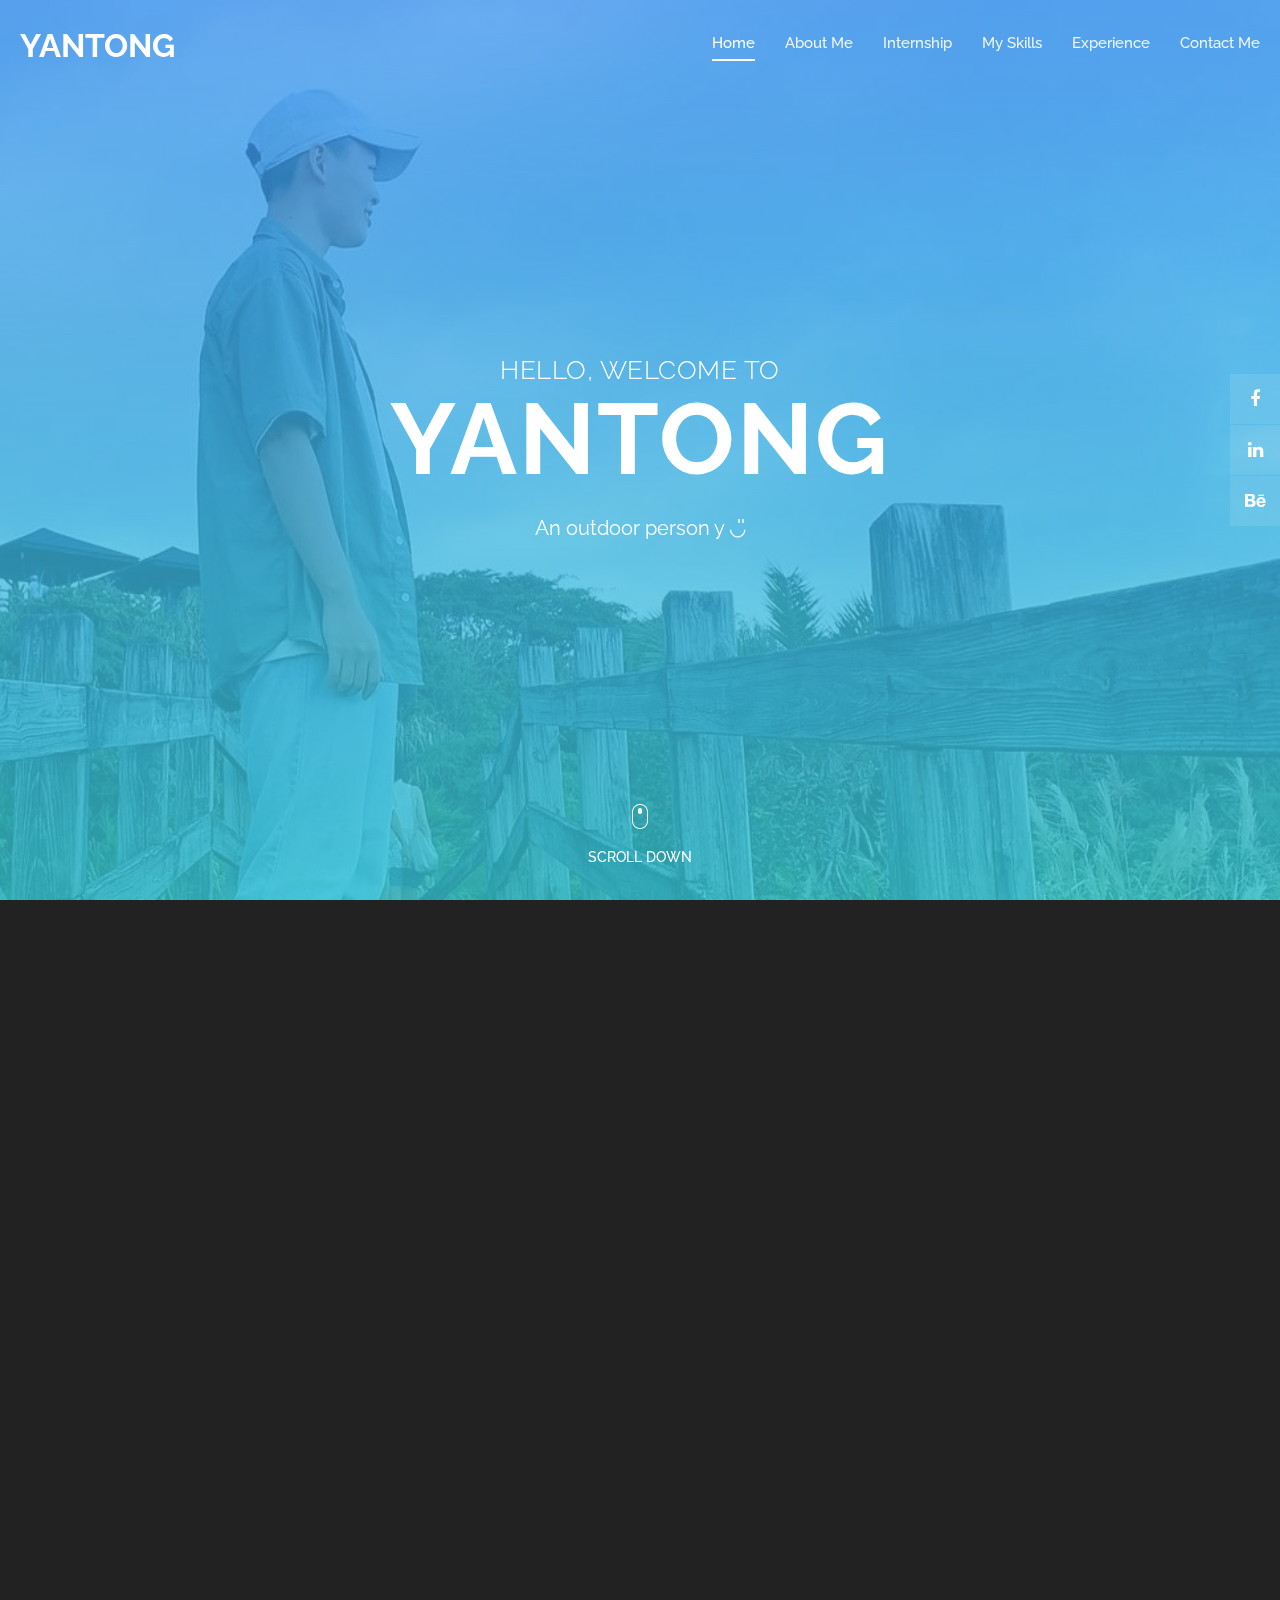
<file: Old version/index_old.html>
<!DOCTYPE html>
<html lang="en">

  <head>

    <meta charset="utf-8">
    <meta name="viewport" content="width=device-width, initial-scale=1, shrink-to-fit=no">
    <meta name="description" content="">
    <meta name="author" content="">
    <link href="https://fonts.googleapis.com/css?family=Raleway:100,300,400,500,700,900" rel="stylesheet">

    <title>Welcome to Yantong Website</title>
<!--
Elegance Template
https://templatemo.com/tm-528-elegance
-->
    <!-- Additional CSS Files -->
    <link rel="stylesheet" type="text/css" href="css/bootstrap.min.css">

    <link rel="stylesheet" type="text/css" href="css/font-awesome.css">

    <link rel="stylesheet" type="text/css" href="css/fullpage.min.css">

    <link rel="stylesheet" type="text/css" href="css/owl.carousel.css">

    <link rel="stylesheet" href="css/animate.css">

    <link rel="stylesheet" href="css/templatemo-style.css">

    <link rel="stylesheet" href="css/responsive.css">

    </head>
    
    <body>
    
    <div id="video">
        <div class="preloader">
            <div class="preloader-bounce">
                <span></span>
                <span></span>
                <span></span>
            </div>
        </div>

        <header id="header">
            <div class="container-fluid">
                <div class="navbar">
                    <a href="#" id="logo" title="Elegance by TemplateMo">
                        Yantong
                    </a>
                    <div class="navigation-row">
                        <nav id="navigation">
                            <button type="button" class="navbar-toggle"> <i class="fa fa-bars"></i> </button>
                            <div class="nav-box navbar-collapse">
                                <ul class="navigation-menu nav navbar-nav navbars" id="nav">
                                    <li data-menuanchor="slide01" class="active"><a href="#slide01">Home</a></li>
                                    <li data-menuanchor="slide02"><a href="#slide02">About Me</a></li>
                                    <li data-menuanchor="slide03"><a href="#slide03">Internship</a></li>
                                    <li data-menuanchor="slide04"><a href="#slide04">My Skills</a></li>
                                    <li data-menuanchor="slide05"><a href="#slide05">Experience</a></li>
                                    <!-- <li data-menuanchor="slide06"><a href="#slide06">Share Life</a></li> !-->
                                    <li data-menuanchor="slide07"><a href="#slide07">Contact Me</a></li>
                                </ul>
                            </div>
                        </nav>
                    </div>
                </div>
            </div>
        </header>

        <video autoplay muted loop id="myVideo">
          <source src="images/my_sky_cut.mp4" type="video/mp4">
        </video>

        <div id="fullpage" class="fullpage-default">

            <div class="section animated-row" data-section="slide01">
                <div class="section-inner">
                    <div class="welcome-box">
                        <span class="welcome-first animate" data-animate="fadeInUp">Hello, welcome to</span>
                        <h1 class="welcome-title animate" data-animate="fadeInUp">Yantong</h1>
                        <p class="animate" data-animate="fadeInUp">An outdoor person y ◡̎ </p>
                        <div class="scroll-down next-section animate data-animate="fadeInUp""><img src="images/mouse-scroll.png" alt=""><span>Scroll Down</span></div>
                    </div>
                </div>
            </div>

            <div class="section animated-row" data-section="slide02">
                <div class="section-inner">
                    <div class="about-section">
                        <div class="row justify-content-center">
                            <div class="col-lg-8 wide-col-laptop">
                                <div class="row">
                                    <div class="col-md-6">
                                        <div class="about-contentbox">
                                            <div class="animate" data-animate="fadeInUp">
                                                <span>About Me</span>
                                                <h2>Who am i?</h2>
                                                
                                                <ul style="color: white;">
                                                    <li>National Taiwan University &#x2022; Master of Engineering Science</li>
                                                    <li>University of Taipei &#x2022; Bachelor of Computer Science</li>
                                                    <li>An outdoor person.</li>
                                                </ul>
                                            </div>
                                            <div class="facts-list owl-carousel">
                                                <div class="item animate" data-animate="fadeInUp">
                                                    <div class="counter-box">
                                                        <i class="fa fa-trophy counter-icon" aria-hidden="true"></i><span class="count-number">10</span> Projects
                                                    </div>
                                                </div>
                                                <div class="item animate" data-animate="fadeInUp">
                                                    <div class="counter-box">
                                                        <i class="fa fa-graduation-cap counter-icon" aria-hidden="true"></i><span class="count-number">2</span> Degrees
                                                    </div>
                                                </div>
                                                <div class="item animate" data-animate="fadeInUp">
                                                    <div class="counter-box">
                                                        <i class="fa fa-desktop counter-icon" aria-hidden="true"></i><span class="count-number">2</span> Working Years
                                                    </div>
                                                </div>
                                                <div class="item animate" data-animate="fadeInUp">
                                                    <div class="counter-box">
                                                        <i class="fa fa-support counter-icon" aria-hidden="true"></i><span class="count-number">6</span> Team Members
                                                    </div>
                                                </div>
                                                <div class="item animate" data-animate="fadeInUp">
                                                    <div class="counter-box">
                                                        <i class="fa fa-certificate counter-icon" aria-hidden="true"></i><span class="count-number">10</span> Certificates
                                                    </div>
                                                </div>
                                            </div>
                                        </div>
                                    </div>
                                    <div class="col-md-6">
                                        <figure class="about-img animate" data-animate="fadeInUp"><img src="images/profile_me.jpg" class="rounded" alt=""></figure>
                                    </div>
                                </div>
                            </div>
                        </div>
                    </div>
                </div>
            </div>

            <div class="section animated-row" data-section="slide03">
                <div class="section-inner">
                    <div class="row justify-content-center">
                        <div class="col-md-8 wide-col-laptop">
                            <div class="title-block animate" data-animate="fadeInUp">
                                <span>Internship</span>
                                <h2>What I Do?</h2>
                            </div>
                            <div class="services-section">
                                <div class="services-list owl-carousel">
                                    <div class="item animate" data-animate="fadeInUp">
                                        <div class="service-box">
                                            <span class="service-icon"><i class="fa fa-bookmark" aria-hidden="true"></i></span>
                                            <h3>DXC Technology</h3>
                                            <p>2021.02 - 2021.06</p>
                                            <p>1. Develop financial industry project functions which were specified by customers.<br>2. Develop ABAP to implement the functions and output formats.</p>
                                            <p>Tool : Java, SAP, ABAP</p>
                                        </div>
                                    </div>
                                    <div class="item animate" data-animate="fadeInUp">
                                        <div class="service-box">
                                            <span class="service-icon"><i class="fa fa-cloud" aria-hidden="true"></i></span>
                                            <h3>Telecom Technology Center</h3>
                                            <p>2022.03 - 2022.07</p>
                                            <p>1. Use security detection tools to analyze 5G projects.<br>2. Fix vulnerabilities according to CVE information and analyze potential problems.<br>3. Develop the platform of front-end and back-end.</p><p>Tool : BlackDuck, CheckMarx, Django, React, PostgreSQL</p>
                                        </div>
                                    </div>
                                    <div class="item animate" data-animate="fadeInUp">
                                        <div class="service-box">
                                            <span class="service-icon"><i class="fa fa-desktop" aria-hidden="true"></i></span>
                                            <h3>Intel</h3>
                                            <p>2022.08 - Current</p>
                                            <p>1. Use python to control the machine, such as power on, reboot, and transfer the folder between different machines, etc.<br>2. Validate the issues on the machines and try to solve the problem.<br>3. Develop GitHub Actions process to achieve automation work.</p>
                                            <p>Tool : Python, DevOps</p>
                                        </div>
                                    </div>
                                    <div class="item animate" data-animate="fadeInUp">
                                        <div class="service-box">
                                            <span class="service-icon"><i class="fa fa-mobile" aria-hidden="true"></i></span>
                                            <h3>Next Company</h3>
                                            <p>Next work. </p>
                                        </div>
                                    </div>
                                </div>
                            </div>
                        </div>
                    </div>
                </div>
            </div>

            <div class="section animated-row" data-section="slide04">
                <div class="section-inner">
                    <div class="row justify-content-center">
                        <div class="col-md-7 wide-col-laptop">
                            <div class="title-block animate" data-animate="fadeInUp">
                                <span>My Skills</span>
                                <h2>What i’m good at?</h2>
                            </div>
                            <div class="skills-row animate" data-animate="fadeInDown">
                                <div class="row">
                                    <div class="col-md-8 offset-md-2">   
                                        <div class="skill-item">
                                            <h6>Python</h6>
                                            <div class="skill-bar">
                                                <span>90%</span>
                                                <div class="filled-bar"></div>
                                            </div>          
                                        </div>
                                        <div class="skill-item">
                                            <h6>Machine Learning</h6>
                                            <div class="skill-bar">
                                                <span>80%</span>
                                                <div class="filled-bar-2"></div>
                                            </div>          
                                        </div>
                                        <div class="skill-item">
                                            <h6>C++</h6>
                                            <div class="skill-bar">
                                                <span>70%</span>
                                                <div class="filled-bar-3"></div>
                                            </div>          
                                        </div>
                                        <div class="skill-item last-skill">
                                            <h6>HTML CSS</h6>
                                            <div class="skill-bar">
                                                <span>60%</span>
                                                <div class="filled-bar-4"></div>
                                            </div>          
                                        </div>                   
                                    </div>
                                </div>
                            </div>
                        </div>
                    </div>
                </div>
            </div>

            <div class="section animated-row" data-section="slide06">
                <div class="section-inner">
                    <div class="row justify-content-center">
                        <div class="col-md-8 wide-col-laptop">
                            <div class="title-block animate" data-animate="fadeInUp">
                                <span>My Work</span>
                                <h2>what i’ve done?</h2>
                            </div>
                            <div class="gallery-section">
                                <div class="gallery-list owl-carousel">
                                    <div class="item animate" data-animate="fadeInUp">
                                        <div class="portfolio-item">
                                            <div class="thumb">
                                                <img src="images/Engineer.jpg" alt="">
                                            </div>
                                            <div class="thumb-inner animate" data-animate="fadeInUp">
                                                <h4>Lung Nodule Classification</h4>
                                                <p>July 2022 - Currently</p>
                                                <p>Construct the 3D lung with DICOM files from the LIDC-IDRI dataset. After extracting the lung nodule based on the center of the nodule with size 48 x 48 x 48, I get the axial, coronal, and sagittal slices of the nodule. Then I use pyradiomics GLCM, GLDM, and GLRLM methods to extract the texture of the nodules. After the image pre-processing is finished, I concatenate the axial, coronal and sagittal to a multi-view image. Then concatenate the texture multi-view images with the original multi-view images. Then augment the nodules to 16 times. Finally, I load the data to train on deep learning neural network to get the nodule benign or malignant classification performance.</p>
                                            </div>
                                        </div>
                                    </div>
                                    <div class="item animate" data-animate="fadeInUp">
                                        <div class="portfolio-item">
                                            <div class="thumb">
                                                <img src="images/Engineer.jpg" alt="">
                                            </div>
                                            <div class="thumb-inner animate" data-animate="fadeInUp">
                                                <h4>Image Multiclass Classification</h4>
                                                <p>Sept 2022 - Oct 2022</p>
                                                <p>Build two models to achieve image multiclass classification. One is a CNN model from scratch and the other is a pre-trained model EfficientNetb0. I implemented PCA (Principal Component Analysis) and t-SNE (t-distributed Stochastic Neighbor Embedding) on the output of the last layer to visualize the learned visual representations of the models.</p>
                                            </div>
                                        </div>
                                    </div>
                                    <div class="item animate" data-animate="fadeInUp">
                                        <div class="portfolio-item">
                                            <div class="thumb">
                                                <img src="images/Engineer.jpg" alt="">
                                            </div>
                                            <div class="thumb-inner animate" data-animate="fadeInUp">
                                                <h4>Semantic segmentation</h4>
                                                <p>Sept 2022 - Oct 2022</p>
                                                <p>Build two models to achieve semantic segmentation. One is VGG16-FCN32s and the other is VGG16-FCN8s. While VGG-16 is used to classify the objects in the images, I implemented FCN32s with FCN8s to segment images. Then, I used mIoU score and exported the predicted segmentation mask to evaluate the performance of the two models.</p>
                                            </div>
                                        </div>
                                    </div>
                                    <div class="item animate" data-animate="fadeInUp">
                                        <div class="portfolio-item">
                                            <div class="thumb">
                                                <img src="images/Engineer.jpg" alt="">
                                            </div>
                                            <div class="thumb-inner animate" data-animate="fadeInUp">
                                                <h4>GAN</h4>
                                                <p>Sept 2022 - Oct 2022</p>
                                                <p>Build DCGAN models from scratch to generate 1000 face images, and evaluate them with FID (Frechet inception distance) and Face Recognition.</p>
                                            </div>
                                        </div>
                                    </div>
                                    <div class="item animate" data-animate="fadeInUp">
                                        <div class="portfolio-item">
                                            <div class="thumb">
                                                <img src="images/Engineer.jpg" alt="">
                                            </div>
                                            <div class="thumb-inner animate" data-animate="fadeInUp">
                                                <h4>Phoneme Multiclass Classification</h4>
                                                <p>June 2022</p>
                                                <p>Continuously segment the waveform of the audio files into frames (each frame will be converted into an MFCC feature). Input MFCC features for pre-processing. After concatenating several features, I use DNN architecture for training. Finally, it achieves the purpose of classifying the audio files into phonetic symbols.</p>
                                            </div>
                                        </div>
                                    </div>
                                    <div class="item animate" data-animate="fadeInUp">
                                        <div class="portfolio-item">
                                            <div class="thumb">
                                                <img src="images/Engineer.jpg" alt="">
                                            </div>
                                            <div class="thumb-inner animate" data-animate="fadeInUp">
                                                <h4>COVID-19 Cases Prediction</h4>
                                                <p>June 2022</p>
                                                <p>Use DNN architectures to solve regression problems with PyTorch framework. Predict the likelihood of a diagnosis based on features (factors that may affect the diagnosis).</p>
                                            </div>
                                        </div>
                                    </div>
                                    <div class="item animate" data-animate="fadeInUp">
                                        <div class="portfolio-item">
                                            <div class="thumb">
                                                <img src="images/Engineer.jpg" alt="">
                                            </div>
                                            <div class="thumb-inner animate" data-animate="fadeInUp">
                                                <h4>Deep Learning for Image Super Resolution Survey Research</h4>
                                                <p>May 2022</p>
                                                <p>Compare SRCNN, MDSR, MemNet, MS-LapSRN, DSRN, and SRFBN methods in super-resolution frameworks (including pre-upsampling SR, post-upsampling SR, progressive upsampling SR, iterative up-and-down sampling SR) and network design (including residual learning, recursive learning, local multi-path learning, scale-specific multi-path learning).</p>
                                            </div>
                                        </div>
                                    </div>
                                    <div class="item animate" data-animate="fadeInUp">
                                        <div class="portfolio-item">
                                            <div class="thumb">
                                                <img src="images/Engineer.jpg" alt="">
                                            </div>
                                            <div class="thumb-inner animate" data-animate="fadeInUp">
                                                <h4>Face Recognition System</h4>
                                                <p>Dec 2021</p>
                                                <p>Use python feature detection library dlib to get the face 68 feature point model and the face recognition model, the 128-dimensional feature vector is obtained. Compare the similarity with the face image in the SQLite database to achieve the purpose of the face recognition system.</p>
                                            </div>
                                        </div>
                                    </div>
                                    <div class="item animate" data-animate="fadeInUp">
                                        <div class="portfolio-item">
                                            <div class="thumb">
                                                <img src="images/Engineer.jpg" alt="">
                                            </div>
                                            <div class="thumb-inner animate" data-animate="fadeInUp">
                                                <h4>E-commerce</h4>
                                                <p>Oct 2021 - Dec 2021</p>
                                                <p>Develop an E-commerce backend project with the Django framework. I design the system Restful API to achieve the purpose of providing buyers and sellers with buying and selling behaviors. And I use the third-part package Swagger to interface the API for easy viewing. The permission part uses JSON Web Token (JWT) to achieve time-limited identification. Finally, use Postman to test the API and permissions to ensure the backend operation of the system.</p>
                                            </div>
                                        </div>
                                    </div>
                                    <div class="item animate" data-animate="fadeInUp">
                                        <div class="portfolio-item">
                                            <div class="thumb">
                                                <img src="images/Engineer.jpg" alt="">
                                            </div>
                                            <div class="thumb-inner animate" data-animate="fadeInUp">
                                                <h4>Attendance System</h4>
                                                <p>Sept 2020 - Feb 2021</p>
                                                <p>In the graduation project, a desktop attendance system was developed for students and teachers to use. I use JavaFX to write the program, use SceneBuilder to design the system GUI, and use phpMySQL to store the students’ attendance apply. The system can achieve attendance system functions. Such as offering students to apply for leave, and offering teachers to check class attendance and verify the students’ leave applications.</p>
                                            </div>
                                        </div>
                                    </div>
                                </div>
                            </div>
                        </div>
                    </div>
                </div>
            </div>
            <!--
            <div class="section animated-row" data-section="slide05">
                <div class="section-inner">
                    <div class="row justify-content-center">
                        <div class="col-md-8 wide-col-laptop">
                            <div class="title-block animate" data-animate="fadeInUp">
                                <span>Share Life</span>
                                <h2>How Fantastic?</h2>
                            </div>
                            <div class="col-md-8 offset-md-2">
                                <div class="testimonials-section">
                                    <div class="testimonials-slider owl-carousel">
                                        <div class="item animate" data-animate="fadeInUp">
                                            <div class="testimonial-item">
                                                <div class="client-row">
                                                    <img src="images/profile-01.jpg" class="rounded-circle" alt="profile 1">
                                                </div>
                                                <div class="testimonial-content">
                                                    <h4>Sandar</h4>
                                                    <p>"Ut varius leo eu mauris lacinia, eleifend posuere urna gravida. Aenean a mattis lacus."</p>
                                                    <span>Managing Director</span>
                                                </div>                                           
                                            </div>
                                        </div>
                                        <div class="item animate" data-animate="fadeInUp">
                                            <div class="testimonial-item">
                                                <div class="client-row">
                                                    <img src="images/profile-01.jpg" class="rounded-circle" alt="profile 2">
                                                </div>
                                                <div class="testimonial-content">
                                                    <h4>Shinn</h4>
                                                    <p>"Nam iaculis, leo nec facilisis sollicitudin, dui massa tempus odio, vitae malesuada ante elit vitae eros."</p>
                                                    <span>CEO and Founder</span>
                                                </div>                                           
                                            </div>
                                        </div>
                                        <div class="item animate" data-animate="fadeInUp">
                                            <div class="testimonial-item">
                                                <div class="client-row">
                                                    <img src="images/profile-01.jpg" class="rounded-circle" alt="profile 3">
                                                </div>
                                                <div class="testimonial-content">
                                                    <h4>Marlar</h4>
                                                    <p>"Etiam efficitur, tortor facilisis finibus semper, diam magna fringilla lectus, et fringilla felis urna posuere tortor."</p>
                                                    <span>Chief Marketing Officer</span>
                                                </div>                                           
                                            </div>
                                        </div>
                                    </div>
                                </div>
                            </div>
                        </div>
                    </div>
                </div>
            </div>
            !-->
            <div class="section animated-row" data-section="slide07">
                <div class="section-inner">
                    <div class="row justify-content-center">
                        <div class="col-md-7 wide-col-laptop">
                            <div class="title-block animate" data-animate="fadeInUp">
                                <span>Contact</span>
                                <h2>Get In Touch!</h2>
                            </div>
                            <!--div class="contact-section"-->
                                <!--div class="row"-->
                                    <div data-animate="fadeInUp">
                                        <div class="contact-box">
                                            <div class="contact-row">
                                                <i class="fa fa-map-marker"></i> Banqiao Dist., New Taipei City 220103 , Taiwan (R.O.C.)
                                            </div>
                                            <div class="contact-row">
                                                <i class="fa fa-phone"></i> +886 919 087 049
                                            </div>
                                            <div class="contact-row">
                                                <i class="fa fa-envelope"></i> r10525116@ntu.edu.tw &nbsp;, &nbsp;&nbsp;&nbsp;yantong914@gmail.com
                                            </div>
                                        </div>
                                    </div>
                                    <!--
                                    <div class="col-md-6 animate" data-animate="fadeInUp">
                                        <form id="ajax-contact" method="post" action="#">
                                            <div class="input-field">
                                                <input type="text" class="form-control" name="name" id="name" required placeholder="Name">
                                            </div>
                                            <div class="input-field">
                                                <input type="email" class="form-control" name="email" id="email" required placeholder="Email">
                                            </div>
                                            <div class="input-field">
                                                <textarea class="form-control" name="message" id="message" required placeholder="Message"></textarea>
                                            </div>
                                            <button class="btn" type="submit">Submit</button>
                                        </form>
                                        <div id="form-messages" class="mt-3"></div>
                                    </div>
                                    !-->
                                <!--/div-->
                            <!--/div-->
                        </div>
                    </div>
                </div>
            </div>
        </div>

        <div id="social-icons">
            <div class="text-right">
                <ul class="social-icons">
                    <li><a href="https://www.facebook.com/profile.php?id=100000605602603" title="Facebook"><i class="fa fa-facebook"></i></a></li>
                    <!-- <li><a href="#" title="Twitter"><i class="fa fa-twitter"></i></a></li> !-->
                    <li><a href="https://www.linkedin.com/in/yantong0116/" title="Linkedin"><i class="fa fa-linkedin"></i></a></li>
                    <li><a href="https://www.instagram.com/yan._.tong_/" title="Instagram"><i class="fa fa-behance"></i></a></li>
                </ul>
            </div>
        </div>
    </div>  

    <script src="js/jquery.js"></script>

    <script src="js/bootstrap.min.js"></script>

    <script src="js/fullpage.min.js"></script>

    <script src="js/scrolloverflow.js"></script>

    <script src="js/owl.carousel.min.js"></script>

    <script src="js/jquery.inview.min.js"></script>

    <script src="js/form.js"></script>

    <script src="js/custom.js"></script>


  </body>
</html>
</file>
<file: Old version/css/templatemo-style.css>
/*

Elegance Template

https://templatemo.com/tm-528-elegance

==================================================
CSS SITEMAP >>>>

  01. GENERAL CSS
  02. HEADER CSS
  03. SOCIAL ICONS CSS
  04. WELCOME BLOCK CSS
  05. ABOUT BLOCK CSS
  06. SERVICES BLOCK CSS
  07. WORK BLOCK CSS
  08. CONTACT BLOCK CSS
  09. TESTIMONOALS BLOCK CSS
  10. SKILLS BLOCK CSS


==================================================*/

/*==============================================
01. GENERAL CSS
================================================*/

html,
body {
  -webkit-font-smoothing: antialiased;
  -moz-font-smoothing: antialiased;
  -ms-font-smoothing: antialiased;
  font-smoothing: antialiased;
  -webkit-text-size-adjust: 100%;
}
body {
  font: 16px/1.6 'Raleway', Arial, Helvetica, sans-serif;
  color: #fff;
  text-align:center;
  background: #222;
}
img {
  border: 0;
  max-width: 100%;
}
html {
  -ms-overflow-style: scrollbar;
}
.alltrans,
.social-icons li a,
.owl-nav > button,
.owl-nav > button:after,
.counter-box,
.about-img:after,
.gallery-img img,
.form-control,
.owl-dot,
.subscribe-row,
.close-btn,
.close-btn:before,
.close-btn:after,
.tag-btn,
.btn {
  -webkit-transition: all 0.4s ease;
  transition: all 0.4s ease;
}
a {
  color: #fff;
  text-decoration: none;
}
a:hover,
a:focus {
  color: #fff;
  outline: none;
  text-decoration: underline;
}
@media screen and (-ms-high-contrast:active), (-ms-high-contrast:none) {
  a:active {
    background-color: transparent;
  }
}
p {
  margin: 0 0 20px;
}
h1,
h2,
h3,
h4,
h5,
h6 {
  line-height: 1.2;
  margin: 0 0 20px;
  font-weight: 600;
  text-transform:uppercase;
}
h1,
h2 {
  font-size: 32px;
}
h3 {
  font-size: 30px;
  font-weight: 600;
}
h4 {
  font-size: 22px;
  font-weight: 600;
}
h5 {
  font-size: 20px;
  margin-bottom: 10px;
  font-weight: 600;
}
h6 {
  font-size: 18px;
  margin-bottom: 10px;
  font-weight: 600;
}
#main {
  padding: 0;
  background: #fff;
}
.no-margin {
  margin: 0 !important;
}
figure {
  margin:0;
}
.opacity-no {
  opacity: 1 !important;
}

video {
  position: fixed;
  right: 0;
  bottom: 0;
  min-width: 100%; 
  min-height: 100%;
}
#video:after {
  content: '';
  opacity: 0.75;
  background: #4096ee; /* Old browsers */
  background: -moz-linear-gradient(top, #4096ee 0%, #39ced6 100%); /* FF3.6-15 */
  background: -webkit-linear-gradient(top, #4096ee 0%,#39ced6 100%); /* Chrome10-25,Safari5.1-6 */
  background: linear-gradient(to bottom, #4096ee 0%,#39ced6 100%); /* W3C, IE10+, FF16+, Chrome26+, Opera12+, Safari7+ */
  filter: progid:DXImageTransform.Microsoft.gradient( startColorstr='#4096ee', endColorstr='#39ced6',GradientType=0 ); /* IE6-9 */
  position:fixed;
  left:0;
  top:0;
  right:0;
  bottom: 0;
}
.wrapper-background-dark:after {
  background: #222;
  opacity:0.95;
}
.section-inner {
  padding:20px 30px 0;
}
.fp-scrollable {
  height:calc(100vh - 200px) !important;
}
#fp-nav ul li a span {
 display: none;
}

.btn {
  background: #fff;
  color: #222;
  text-align:center;
  line-height:52px;
  padding:0 35px;
  border-radius: 0px;
  text-transform:uppercase;
  font-weight:600;
  border:2px solid transparent;
  border-radius: 10px;
}
.btn:hover, .btn:focus {
  color:#fff;
  border-color:#fff;
  background:none;
}
.btn:focus {
  box-shadow:none;
  outline:none;
}
.btn.btn-xs {
  line-height:34px;
  font-size:12px;
  padding:0 20px;
  font-weight: 500;
}
.btn.btn-outline {
  background:none;
  border-color:#fff;
  color:#fff;
  border-width:1px;
}
.btn.btn-outline:hover, .btn.btn-outline:focus {
  background:#fff;
  color:#222;
}
.btn.btn-dark {
  color: #222;
  border-color: #222;
}
.btn.btn-dark:hover, .btn.btn-dark:focus {
  background: #222;
  color: #fff;
}
.owl-carousel .owl-stage {
  display: -webkit-box;
  display: -webkit-flex;
  display: -ms-flexbox;
  display: flex;
}
.owl-carousel .owl-item {
  display: -webkit-box;
  display: -webkit-flex;
  display: -ms-flexbox;
  display: flex;
  flex: 1 0 auto;
}
.preloader {
  background: -moz-linear-gradient(top, #4096ee 0%, #39ced6 100%); /* FF3.6-15 */
  background: -webkit-linear-gradient(top, #4096ee 0%,#39ced6 100%); /* Chrome10-25,Safari5.1-6 */
  background: linear-gradient(to bottom, #4096ee 0%,#39ced6 100%); /* W3C, IE10+, FF16+, Chrome26+, Opera12+, Safari7+ */
  filter: progid:DXImageTransform.Microsoft.gradient( startColorstr='#4096ee', endColorstr='#39ced6',GradientType=0 ); /* IE6-9 */
  height: 100%;
  left: 0;
  position: fixed;
  right: 0;
  top: 0;
  z-index: 9999;
  text-align: center;
}
.preloader-bounce {
  left: 0;
  right: 0;
  top: 50%;
  -webkit-transform: translateY(-50%);
  transform: translateY(-50%);
  position: absolute;
}
.preloader-bounce > span {
  width: 12px;
  height: 12px;
  border-radius: 50%;
  margin: 0.3em;
  display: inline-block;
  vertical-align: middle;
  -webkit-animation: bounce 0.6s infinite alternate;
  animation: bounce 0.6s infinite alternate;
  background: #fff;
}
.preloader-bounce > span:nth-child(2){
  -webkit-animation-delay: 0.2s;
  animation-delay: 0.2s;
  background: #fff;
}
.preloader-bounce > span:nth-child(3){
  -webkit-animation-delay: 0.3s;
  animation-delay: 0.3s;
  background: #fff;
}

@-webkit-keyframes bounce {
  from {
    -webkit-transform: translateY(0);
    transform: translateY(0);
  }
  to {
    -webkit-transform: translateY(-1.2em);
    transform: translateY(-1.2em);
  }
}

@keyframes bounce {
  from {
    -webkit-transform: translateY(0);
    transform: translateY(0);
  }
  to {
    -webkit-transform: translateY(-1.2em);
    transform: translateY(-1.2em);
  }
}

#fullpage {
  z-index: 99;
}


/*==============================================
02. HEADER CSS
================================================*/
#header {
  padding:20px 0;
  position: fixed;
  left:0;
  right:0;
  top:0;
  z-index:999;
}
.container-fluid {
  padding:0 20px;
}
a#logo {
  text-decoration: none;
  font-size: 32px;
  text-transform: uppercase;
  font-weight: 700;
}
.navbar {
  padding: 0;
}
.navbar-toggle {
  display:none;
}
.navbar-nav {
  -ms-flex-direction: row;
  -webkit-flex-direction: row;
  flex-direction: row;
}
.navbar-nav li {
  margin-left: 30px;
}
.navbar-nav li a {
  color:#fff;
  font-size: 15px;
  text-decoration:none;
  display:block;
  font-weight: 500;
  opacity: 0.9;
}
.navbar-nav li a:after {
  content:'';
  display:block;
  height: 2px;
  background:#fff;
  -webkit-transition: all 0.4s ease;
  transition: all 0.4s ease;
  -webkit-transform:scale(0);
  transform:scale(0);
  margin-top: 4px;
}
.navbar-nav li a:hover:after, .navbar-nav li.active a:after{
  -webkit-transform:scale(1);
  transform:scale(1);
}
.navbar-nav li a:hover {
  opacity: 1;
}
.navbar-nav li.active a {
  opacity: 1;
}
.collapse:not(.show) {
  display:block;
}

/*==============================================
03. SOCIAL ICONS CSS
================================================*/
#social-icons {
  padding:0;
  position: fixed;
  top: 50%;
  transform: translateY(-50%);
  right:0;
  z-index: 199;
}
.social-icons {
  margin:0;
  padding:0;
  list-style:none;
}
.social-icons li {
  display: block;
  margin: 1px 0px;
}
.social-icons li a {
  width:50px;
  height:50px;
  display:inline-block;
  line-height:50px;
  text-align:center;
  background: rgba(255, 255, 255, 0.1);
  color: rgba(255,255,255,1);
  font-size:18px;
}
.social-icons li a:hover {
  color:#1e1e1e;
  background-color: #fff;
}
/*==============================================
04. WELCOME BLOCK CSS
================================================*/
.welcome-box {
  font-size:20px;
  line-height:1.7;
}
.welcome-first{
  font-size: 32px;
  display: block;
  text-transform: uppercase;
  font-weight: 300;
  line-height: 1.2;
  letter-spacing: 0.02em;
}
.welcome-box p {
  max-width: 620px;
  width:100%;
  margin:0 auto 30px;
  color: #fff;
}
.welcome-title {
  font-weight: 700;
  font-size: 120px;
  margin-bottom: 10px;
  letter-spacing:0.02em;
}
.welcome-title span {
  font-size:36px;
  display:block;
  font-weight:300;
  line-height:1.2;
}
.welcome-box .btn {
  margin-top: 10px;
}
.next-section {
  display: inline-block;
  position: absolute;
  left: 50%;
  transform: translateX(-50%);
  bottom: 30px;
  cursor: pointer;
  -webkit-transition: all 0.5s ease;
  transition: all 0.5s ease;
}
.next-section span {
  margin-top: 15px;
  display: block;
  text-transform: uppercase;
  font-size: 14px;
  font-weight: 500;
}
.next-section i:hover {
  opacity: 1;
}

/*==============================================
05. ABOUT ME
================================================*/
.about-img {
  margin: 0 auto 40px;
  position:relative;
}
.about-img img {
  border-radius: 10px;
  -webkit-box-shadow: 0 0 40px rgba(0,0,0,.3);
  box-shadow: 0 0 40px rgba(0,0,0,.3);
}
.about-contentbox {
  margin-top: 80px;
  text-align:left;
  line-height:1.8;
}
.about-contentbox span {
  font-size: 24px;
  text-transform: uppercase;
  font-weight: 300;
}
.about-contentbox h2 {
  font-size: 32px;
  text-transform: uppercase;
  font-weight: 700;
}
.facts-list {
  margin-top: 30px;
}
.facts-list .item {
  overflow: hidden;
  text-align:center;
  border-radius: 10px;
  width: 100%;
  display: inline-block;
  text-transform:capitalize;
  font-size:14px;
  padding: 30px 0px;
  background: rgba(0,0,0,0.25);
}
.counter-box span {
  font-size: 26px;
  font-weight: 700;
}
.counter-icon {
  font-size: 30px;
  margin-bottom: 10px;
  opacity: 0.75;
}
.facts-list .item:hover {
  background:#fff;
  color:#1e1e1e;
}
.facts-list .owl-dots {
  margin-bottom: 30px;
}
.count-number, .counted {
  display:block;
  font-size:36px;
  font-weight:700;
  line-height:1;
  margin-bottom:10px;
}

/*==============================================
06. SERVICES BLOCK CSS
================================================*/
.title-block {
  margin-bottom: 40px;
}
.title-block span {
  font-size: 24px;
  text-transform: uppercase;
  font-weight: 300;
}
.services-list .item {
  background-color: rgba(250,250,250,0.25);
  border-radius: 10px;
  -webkit-transition: all 0.5s ease;
  transition: all 0.5s ease;
}
.service-icon {
  display:block;
  margin: 0 auto 0;
  font-size: 64px;
}
.service-box {
  font-size:15px;
  padding:40px 20px;
  height:100%;
}
.services-list .item:hover {
  background-color: #fff;
  color: #1e1e1e;
}
.service-box h3 {
  font-size:22px;
  font-weight:700;
  text-transform: capitalize;
  margin-bottom: 10px;
  padding: 10px;
}
.service-box p:last-child {
  margin:0;
}
.owl-carousel .owl-dots .owl-dot {
  border-radius: 3px;
}
.owl-dots {
    display: -webkit-box;
    display: -webkit-flex;
    display: -ms-flexbox;
    display: flex;
    -ms-flex-pack: center;
    -webkit-justify-content: center;
    justify-content: center;
    margin-top: 50px
}

.owl-carousel .owl-dots .owl-dot {
    width: 12px;
    height: 12px;
    margin: 0 5px;
    background: rgba(255, 255, 255, .2)
}

.owl-carousel .owl-dots .owl-dot:focus {
    outline: none
}

.owl-carousel .owl-dots .owl-dot.active {
    background: #fff
}

/*==============================================
07. WORK BLOCK CSS
================================================*/
.gallery-section {
  text-align: center;
}
.portfolio-item img {
  max-width: 100%;
  overflow: hidden;
  position: relative;
  z-index: 9;
  border-radius: 10px;
}
.portfolio-item .thumb-inner {
  position: absolute;
  z-index: 99;
  bottom: 0;
  text-align: left;
  padding: 20px;
  background-color: rgba(250,250,250,0.25);
  width: 100%;
  height: 60px;
  border-top-left-radius: 0px;
  border-top-right-radius: 0px;
  -webkit-transition: all 0.4s ease;
  transition: all 0.4s ease;
}
.portfolio-item .thumb-inner h4 {
  margin-bottom: 0;
  font-size: 16px;
  margin-top: 0px;
}
.portfolio-item .thumb-inner p {
  opacity: 0;
  visibility: hidden;
  position: absolute;
  margin-bottom: 0px;
}
.portfolio-item:hover .thumb-inner p {
  position: relative;
  opacity: 1;
  visibility: visible;
  color: #4a4a4a;
}
.portfolio-item:hover .thumb-inner {
  border-radius: 10px;
  height: 100%;
  background-color: rgba(250,250,250,0.9)
}
.portfolio-item:hover .thumb-inner h4 {
   margin-top: 30%;
  color: #1e1e1e;
  margin-bottom: 20px;
}

/*==============================================
08. CONTACT BLOCK CSS
================================================*/
::-webkit-input-placeholder {
  color:#fff !important;
  opacity:1;
}
::-moz-placeholder {
  color:#fff !important;
  opacity:1;
}
:-ms-input-placeholder {
  color:#fff !important;
  opacity:1;
}
:-moz-placeholder {
  color:#fff !important;
  opacity:1;
}
.input-field {
  margin-bottom:15px;
}
.form-control {
  height: 50px;
  color:#fff;
  border: none;
  background:rgba(250,250,250,0.05);
  border: 1px solid rgba(250,250,250,0.5);
  border-radius: 10px;
  padding:4px 22px;
  font-size:14px;
  margin-bottom: 30px;
}
.form-control:focus {
  box-shadow:none;
  outline:none;
  background:rgba(0,0,0,0.05);
  border: 1px solid rgba(250,250,250,1);
  color:#fff;
}
.index .form-control.form-control-dark {
  background: rgba(250,250,250, 0.75);
  color: #fff;
}
.index .form-control.form-control-dark:focus {
  background: rgba(54, 40, 158, 0.85);
  color: #fff;
}
.index .form-control.form-control-dark::-webkit-input-placeholder {
  color: #fff !important;
}
.index .form-control.form-control-dark::-moz-placeholder {
  color:#fff !important;
}
.index .form-control.form-control-dark:-ms-input-placeholder {
  color:#fff !important;
}
.index .form-control.form-control-dark:-moz-placeholder {
  color:#fff !important;
}
.form-control.form-control-dark:focus {
  background: rgba(0, 0, 0, 0.2);
}
.form-control.form-control-dark {
  background: rgba(0, 0, 0, 0.1);
  color: #222;
  border: none;
}
.form-control.form-control-dark::-webkit-input-placeholder {
  color:#222 !important;
  opacity:0.7;
}
.form-control.form-control-dark::-moz-placeholder {
  color:#222 !important;
  opacity:0.7;
}
.form-control.form-control-dark:-ms-input-placeholder {
  color:#222 !important;
  opacity:0.7;
}
.form-control.form-control-dark:-moz-placeholder {
  color:#222 !important;
  opacity:0.7;
}
textarea.form-control {
  height:123px;
  padding-top:15px;
}
.contact-section .btn {
  width:100%;
}
.contact-box {
  text-align:left;
}
.contact-box h4 {
  font-size:24px;
}
.contact-box h4:after {
  content:'';
  display:block;
  width:50px;
  height:2px;
  background:#fff;
  margin:12px 0;
}
.contact-row {
  display: -webkit-box;
  display: -webkit-flex;
  display: -ms-flexbox;
  display: flex;
  -webkit-box-align: center;
  -webkit-align-items: center;
  -ms-flex-align: center;
  align-items: center;
  margin-bottom: 30px;
  background: rgba(250,250,250,0.25);
  border-radius: 10px;
  padding: 30px;
  font-weight: 700;
}
.contact-row i {
  width:55px;
  font-size: 30px;
  display:block;
}
.contact-row i.fa-envelope {
  font-size: 25px;
}

/*==============================================
09. TESTIMONOALS BLOCK CSS
================================================*/
.testimonials-section .item {
  background-color: rgba(250,250,250,0.25);
  padding: 40px;
  border-radius: 10px;
}
.testimonials-section .item img {
  width: 140px;
  height: 140px;
  margin: 0 auto;
}
.testimonials-section .item h4 {
  margin-top: 40px;
  font-size: 22px;
  text-transform: capitalize;
  font-weight: 700;
}
.testimonials-section .item p {
  font-size: 17px;
  font-style: italic;
}

/*==============================================
10. SKILLS BLOCK CSS
================================================*/
.skills-row {
  margin-top: 80px;
}
.skill-item {
  border-bottom: 1px solid rgba(250,250,250,0.1);
  margin-bottom: 50px;
  padding-bottom: 50px;
}
.last-skill {
  border-bottom: none;
}
.skills-row span {
  display: inline-block;
  width: 50px;
  height: 50px;
  text-align: center;
  line-height: 50px;
  background-color: #fff;
  color: #1e1e1e;
  border-radius: 50%;
  font-size: 16px;
  font-weight: 700;
  left: 0;
  top: -21px;
  position: absolute;
  z-index: 999;
}
.skills-row h6 {
  font-size: 16px;
  text-transform: uppercase;
  font-weight: 700;
  color: #fff;
  text-align: right;
  margin-bottom: -10px;
}
.skill-bar {
  width: 70%;
  height: 6px;
  border-radius: 3px;
  background-color: rgba(250,250,250,0.25);
  position: relative;
}
.filled-bar {
  position: absolute;
  z-index: 99;
  width: 90%;
  height: 6px;
  background-color: #fff;
  border-radius: 3px;
}
.filled-bar-2 {
  position: absolute;
  z-index: 99;
  width: 80%;
  height: 6px;
  background-color: #fff;
  border-radius: 3px;
}
.filled-bar-3 {
  position: absolute;
  z-index: 99;
  width: 70%;
  height: 6px;
  background-color: #fff;
  border-radius: 3px;
}
.filled-bar-4 {
  position: absolute;
  z-index: 99;
  width: 60%;
  height: 6px;
  background-color: #fff;
  border-radius: 3px;
}
</file>
<file: Old version/css/responsive.css>
@media only screen and (min-width: 768px) {
	.nav-box {
		display:block !important;
		height:auto !important;
	}
}
@media only screen and (max-width: 1440px) {
	.welcome-title {
		font-size: 100px;
		margin-bottom:20px;
	}
	.next-section {
	/*	bottom: auto; */
	}
	.welcome-title:before {
		margin: 20px auto 5px;
	}
	.welcome-first {
		font-size: 26px;
	}
	.welcome-box p {
		margin-bottom: 20px;
	}
	.navbar-nav li a {
		font-size: 15px;
	}
	.subscribe-row h5 {
		font-size:18px;
	}
	.wide-col-laptop {
		-ms-flex: 0 0 85%;
		flex: 0 0 85%;
		max-width: 85%;
	}
	.service-box h3 {
		font-size:18px;
	}
	h1, h2 {
		font-size:56px;
		line-height:1.05;
		margin-bottom:10px;
	}
	.title-block p {
		line-height: 1.6;
	}
	.title-block {
		margin-bottom:25px;
	}
	.service-icon {
		width:80px;
		height:80px;
		line-height:80px;
		font-size:30px;
		margin: 0 auto;
	}
	.service-box {
		padding:30px 20px;
	}
	.testimonial-content {
		font-size:18px;
	}
	.owl-carousel .owl-item .client-img img {
		max-width:80px;
	}
	.gallery-section {
		padding-top:10px;
	}
	.about-img {
		margin-right:15px;
	}
}
@media only screen and (max-width: 1199px) {
	#fp-nav.fp-right {
		right:5px;
	}
	.welcome-title:before {
		margin: 20px auto 15px;
	}
	.wide-col-laptop {
		-ms-flex: 0 0 100%;
		flex: 0 0 100%;
		max-width: 100%;
	}
	.about-img {
		margin-right:0;
	}
	.welcome-title {
		font-size:80px;
	}
	.welcome-title:after {
		margin-top:15px;
	}
	.welcome-box {
		font-size:18px;
	}
	h1, h2 {
		font-size:48px;
	}
	.counter-box {
		font-size:13px;
	}
	.count-number, .counted {
		margin-bottom:5px;
	}
	.owl-nav {
		margin-top: 35px;
	}
	.testimonial-content {
		font-size: 16px;
		padding:20px 25px;
	}
	.testimonials-section {
		padding-top:10px;
	}
	.owl-carousel .owl-dots {
		margin-top:35px;
	}
	.social-icons li a {
	  width:25px;
	  height:30px;
	  display:inline-block;
	  line-height:30px;
	  text-align:center;
	  background: rgba(255, 255, 255, 0.1);
	  color: rgba(255,255,255,1);
	  font-size:14px;
	}
	.menu-trigger {
		margin:0;
	}
}
@media only screen and (max-width: 991px) {
	.welcome-box {
		padding: 150px 0px;
	}
	.navbar-nav li a {
		font-size:13px;
	}
	.navbar-nav li {
		margin-left:25px;
	}
	.footer-right {
		font-size:13px;
	}
	.owl-nav > button {
		width: 40px;
		height: 40px;
	}
	.owl-nav > button:after {
		width:12px;
		height:12px;
		left:17px;
		top:13px;
	}
	.owl-nav > button.owl-next:after {
		left:11px;
	}
	.contact-box h4 {
		font-size:20px;
	}
	.contact-row {
		padding: 10px 15px!important;
		font-size:13px;
		margin-bottom: 15px;
	}
	.facts-row > .row > div {
		display: -webkit-box;
		display: -webkit-flex;
		display: -ms-flexbox;
		display: flex;
		width:100%;
	}
	#ajax-contact {
		margin-top: 20px;
	}
	#ajax-contact input {
		margin-bottom: 20px;
	}
	.contact-row i {
		font-size: 25px;
		width:45px;
	}
	.contact-row i.fa-envelope {
		font-size: 20px;
	}
	.container-fluid {
		padding:0 15px;
	}
	.skills-ul {
		top: 0;
	}
	.contact-row {
		padding: 42px 45px;
	}
}
@media only screen and (max-width: 767px) {
	#header {
		position: fixed;
		top: 0;
		z-index: 6666;
		background-color: rgba(250,250,250,0.9);
	}
	#navigation button i {
		color: #1e1e1e;
	}
	.welcome-box {
		padding: 150px 0px;
	}
	#logo {
		color: #1e1e1e;
	}
	.navbar-toggle {
		padding: 0;
		margin: 0;
		color: #fff;
		font-size: 28px;
		position: absolute;
		right: 0;
		top: 50%;
		background:none;
		-webkit-transform: translateY(-50%);
		transform: translateY(-50%);
		display:block;
		box-shadow:none;
		border:0;
		outline: none;
		cursor:pointer;
	}
	#header {
		padding:0;
	}
	.navbar {
		padding:15px 0;
	}
	.navbar-toggle:focus {
		outline:none;
	}
	.navbar-nav {
		margin: 0;
	}
	.collapse:not(.show) {
		display:none;
	}
	.navigation-menu > li {
		display: block;
		margin: 0;
		font-size: 15px;
		text-align: center;
	}
	.navigation-menu > li > a {
		color:#222;
		padding:15px;
		line-height:1.2;
	}
	.navbar-nav {
		overflow-y: auto;
		display:block;
		background: rgba(230, 230, 230, 0.25);
	}
	.navbar-nav li a:after {
		display:none;
	}
	.nav-box {
		position: absolute;
		left: -15px;
		right: -15px;
		border: 0;
		box-shadow: none;
		background: #fff;
		text-align:left;
		top: 100%;
		display:none;
	}
	.welcome-title {
		font-size: 60px;
		margin-bottom:20px;
	}
	.welcome-first {
		font-size: 20px;
	}
	.welcome-title:before {
		margin: 20px auto 15px;
	}
	.welcome-box {
		font-size:inherit;
	}
	.welcome-box .btn {
		margin-top:0;
	}
	.about-img {
		margin-bottom:10px;
	}
	h1, h2 {
		font-size:36px;
	}
	body {
		font-size:15px;
	}
	.about-contentbox {
		margin-top: 60px;
		text-align:center;
	}
	.testimonials-section {
		padding-top:0;
	}
	h4 {
		font-size:18px;
	}
	.contact-box {
		margin-top: 30px;
		height:auto;
	}
	.footer-right {
		width:100%;
		margin:15px 0 0;
		text-align:left;
	}
	.btn {
		font-size:15px;
		line-height:48px;
		padding:0 30px;
	}
	.contact-row {
		margin-top: 15px;
	}
	.content-section {
		padding:50px 0;
	}
	.info-inner {
		margin-top: 20px;
		padding-bottom:15px;
	}
	.index-white .navbar-toggle {
		color: #242424;
	}
	.side-menu .nav-box > ul {
		padding: 70px 40px 40px;
	}
	.side-menu .navbar-nav li a {
		font-size:20px;
	}
	.social-icons {
		margin: 0 auto;
	}
	.detail-page h1 {
		margin-bottom: 50px;
	}
	.project-detail-col figure {
		margin-top: 35px;
	}
	.project-buttons-margin {
		margin-top: 50px;
	}
}
@media only screen and (max-width: 575px) {
	.welcome-title {
		font-size: 40px;
	}
	.welcome-first {
		font-size: 16px;
		margin-bottom:5px;
	}
	.welcome-title:before,.welcome-title:after {
		width: 100%;
	}
	h1, h2 {
		font-size:30px;
	}
	.about-contentbox {
		line-height:1.6;
	}
	.owl-carousel .owl-item .client-img img {
		max-width:65px;
		margin-right: 10px;
	}
	.testimonials-section {
		font-size:13px;
	}
	.form-control {
		height:52px;
		font-size:14px;
		padding:4px 15px;
	}
	.skill-item {
	  border-bottom: 1px solid rgba(250,250,250,0.1);
	  margin-bottom: 20px;
	  padding-bottom: 50px;
	}
	.skills-row h6 {
	  text-align: left;
	  margin-bottom: 30px;
	}
	.skill-bar {
	  width: 100%;
	  height: 6px;
	  border-radius: 3px;
	  background-color: rgba(250,250,250,0.25);
	  position: relative;
	}
	.input-field {
		margin-bottom: 15px;
	}
	.subscribe-row h5 {
		font-size: 16px;
	}
	.client-row {
		padding-left: 40px;
	}
	.testimonial-content:before {
		left: 46%;
	}
	.client-row {
		padding-left: 0;
	}
}
@media only screen and (max-width: 460px) {
	h4 {
		font-size: 14px;
	}
	.testimonial-content:before {
		left: 45%;
	}
}
@media only screen and (max-width: 320px) {
	.gallery-overlay p {
		display: none;
	}
	.testimonial-content:before {
		left: 43%;
	}
}
</file>
